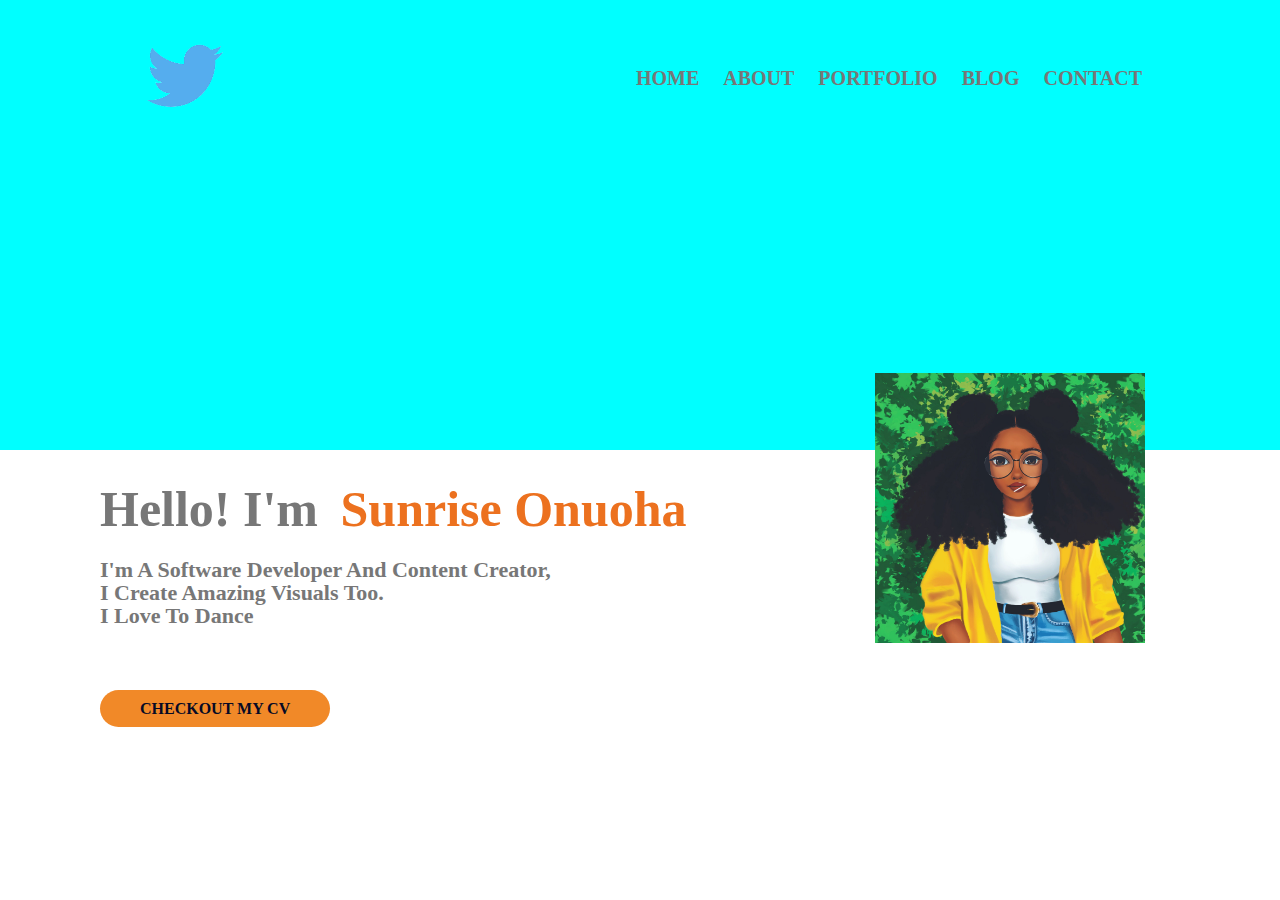
<file: index.html>
<!DOCTYPE html>
<html lang="en">
<head>
    <meta charset="UTF-8">
    <meta http-equiv="X-UA-Compatible" content="IE=edge">
    <meta name="viewport" content="width=device-width, initial-scale=1.0">
    <title>my profile</title>
    <link rel="stylesheet" href="css/main.css" type="text/css">
</head>
<body>
    <div class="header">

        <nav>
            <div>
                <img width="50%" height="50%" src="img/twitter-removebg-preview.png" alt="">
            </div>
            <ul>
                <li><a href="#">home</a></li>
                <li><a href="#">about</a></li>
                <li><a href="#">portfolio</a></li>
                <li><a href="#">blog</a></li>
                <li><a href="#">contact</a></li>
    
            </ul>
        </nav><br><br>

    </div>

  

        
        <div class="description">
            <div class="word">
                <h1>Hello! I'm <span>Sunrise Onuoha</span></h1>
                    <p> I'm a Software developer and content creator, <br> i create amazing visuals too. <br>
                        i love to dance
                    </p><br>
                    <a href="#"> CHECKOUT MY CV</a>
           </div>

        
              <div id="spac">
                    <img src="img/picturegirl.jpg" alt="" class="me" width="50%" height="50%">
             </div>

        </div>
      
    </div>
</div>      
</body>
</html>
</file>
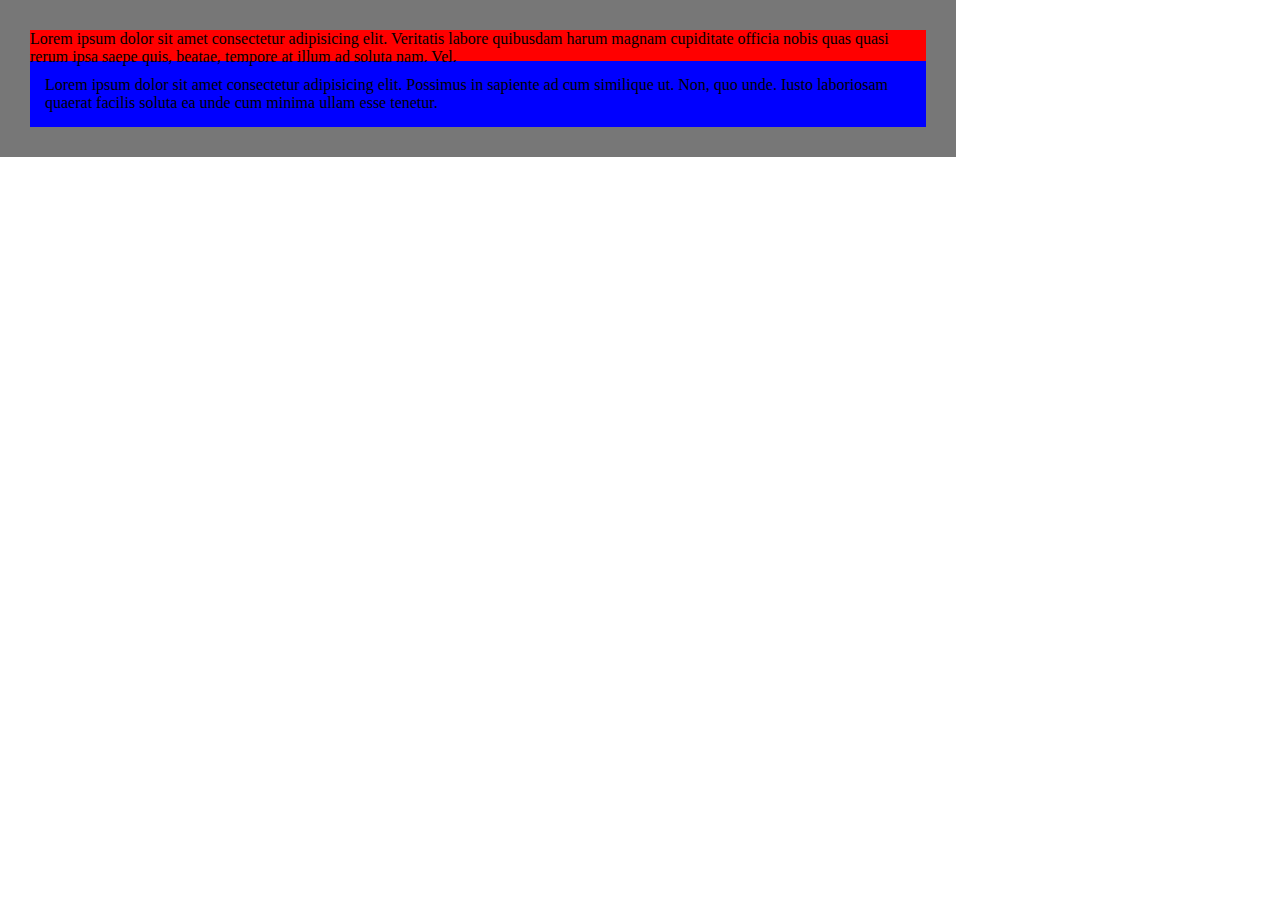
<file: test.html>
<!DOCTYPE html>
<html lang="en">
<head>
    <meta charset="UTF-8">
    <meta http-equiv="X-UA-Compatible" content="IE=edge">
    <meta name="viewport" content="width=device-width, initial-scale=1.0">
    <title>Document</title>
    <link rel="stylesheet" href="./css/main.css">
</head>
<body>
    <div class="container">
        <div class="box-1">
            Lorem ipsum dolor sit amet consectetur adipisicing elit. Veritatis labore quibusdam harum magnam cupiditate officia nobis quas quasi rerum ipsa saepe quis, beatae, tempore at illum ad soluta nam. Vel.
        </div>
        <div class="box">
            Lorem ipsum dolor sit amet consectetur adipisicing elit. Possimus in sapiente ad cum similique ut. Non, quo unde. Iusto laboriosam quaerat facilis soluta ea unde cum minima ullam esse tenetur.
        </div>
    </div>
</body>
</html>
</file>
<file: css/main.css>
*{
    margin: 0;
    padding: 0;
    font-family: cursive;
}

.header{
    width: 100%;
    position: relative;
    height: 50vh;
    background-color: aqua;
    background-size: cover;
}
 
.content{
    height: 50vh;
    position: relative;
}

nav{
    display: flex;
    width: 80%;
    margin:auto;
    padding: 20px 0;
    align-items: center;
    justify-content: space-between;
    background-color: rgb(238, 158, 83, 0.);

}

nav ul li{
    display:inline-block;
    list-style: none;
    margin:10px 10px;
    font-size: 20px;
    text-transform: uppercase;
}

nav ul li a{
    text-decoration: none;
    font-weight: bold;
    color: #777;
}

nav ul li a:hover{
    background-color: rgb(231, 114, 4);
    border-radius: 5px;
    padding: 10px;
    transition-duration: 0.5s;
    
}

.word{
    margin-top: -180px;
}

.description{
    padding-top: 10rem;
    margin: 20px 0 0 100px;
    position: relative;

}
.description h1{
    font-size: 50px;
    color: #777;
    margin-bottom: 20px;
    margin-top: 30px;
    padding-top: -30px;
    
}

.description p{
    color: #777;
    font-size: 22px;
    font-weight: bold;
    line-height: 23px;
    text-transform: capitalize;
}
 .description a{
     text-decoration: none;
     border-radius: 20px;
     padding: 10px 40px;
     background-color: rgb(241, 137, 40);
     background-size: 50px;
     line-height: 8;
     font-weight: bold;
     text-transform: uppercase;
     color: rgb(6, 10, 37);
     
 }

 .description a:hover{
    box-shadow: 0 12px 16px 0 rgba(0,0,0,0.24), 0 17px 50px 0 rgba(0,0,0,0.19);
}


span{
    color: rgb(236, 113, 31);
    width: 50px;
    transition: width 2s;
    width: 100px;
    /* height: 100px;
    background: rgb(31, 90, 105, 0.1); */
    border-radius: 5px;
    padding: 10px;
    inherits: none;
 
}


span:hover{
    color: rgb(56, 54, 55);
    width: 300px;
    transition: ease-in-out 2s;
    text-shadow: #777;
}


#spac{
    display: flex;
    justify-content: center;
    margin-top: -25rem;
    margin-left: 40rem;
    position: absolute;
    padding-top:0 ;
}

.spac .word{
    position: absolute;
}

.me:hover{
    border: 19px solid #777;
    transition-duration: 5s;
    box-shadow: aqua;
}

.container{
    width: 70%;
    background-color: #777;
    position: relative;
    padding: 30px;
}
.box-1{
    z-index: 7;
    background-color: red;
}
.box{
    /* position: absolute; */
    padding: 15px;
    margin-top: -5px;
    z-index: 5;
    background-color: blue;
}
</file>
